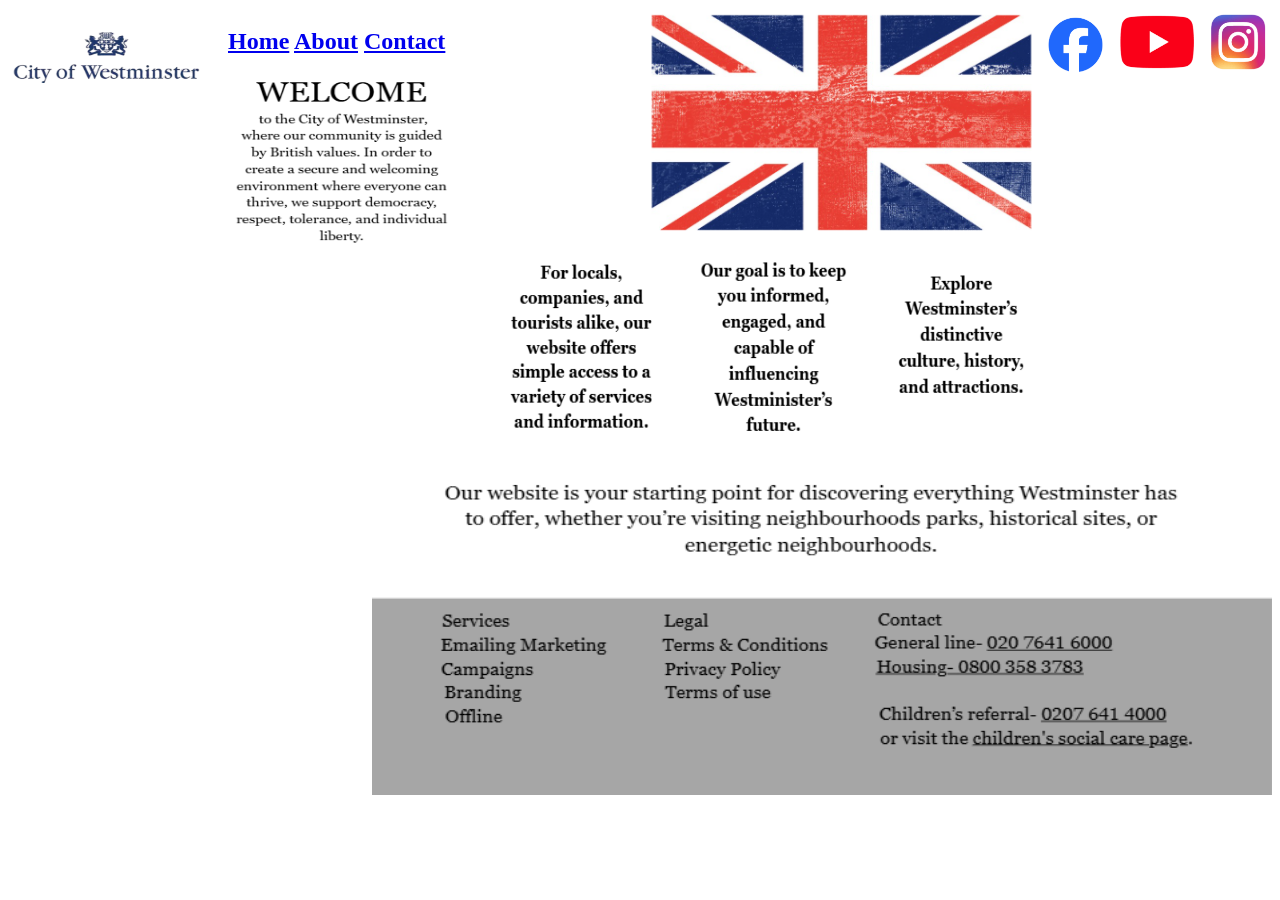
<file: index.html>
<!DOCTYPE html>
<html>
    <head>
        <title>Home page</title>
        <link rel="stylesheet" href="style.css">
    </head>

<body>

    <div class="whole_header">
    <div class="logo">
        
        <img src="logo.png" id="logo1">
    </div>
</div>


<div class="menu">
    <nav id="menu1">
        <h1>
            <!--Home page--> 
            <a href="index.html">Home</a>
            <a href="index1.html">About</a>
            <a href="index2.html">Contact</a>
        </h1>
    </nav>
</div>


<div class="social">
    <div class="social_logo">
        
        <img src="social.png" id="logo2">
    </div>
</div>

    <div class="flag">
        
        <img src="Flag.png" id="flag">
    </div>

 <div class="1text">
        
        <img src="1text.png" id="text">
    </div>

    
 <div class="2text">
        
        <img src="2text.png" id="text2">
    </div>
<div class="footer">
        
        <img src="footer.png" id="footer">
    </div>



</body>
</html>
</file>
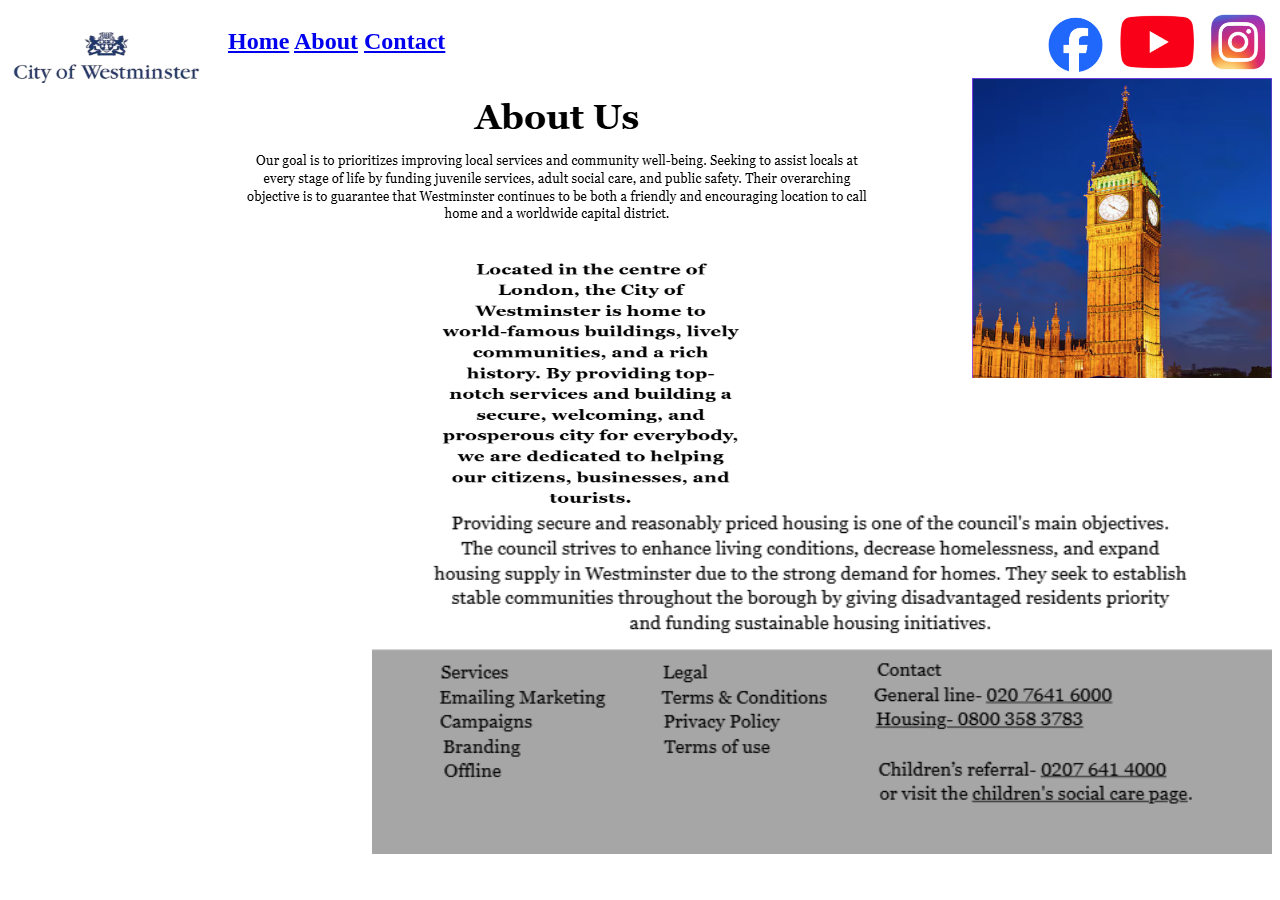
<file: index1.html>
<!DOCTYPE html>
<html>
    <head>
        <title>About page</title>
        <link rel="stylesheet" href="style.css">
    </head>

    <body>

    <div class="whole_header">
    <div class="logo">
        
        <img src="logo.png" id="logo1">
    </div>
</div>


<div class="menu">
    <nav id="menu1">
        <h1>
            <!--Home page--> 
            <a href="index.html">Home</a>
            <a href="index1.html">About</a>
            <a href="index2.html">Contact</a>
        </h1>
    </nav>
</div>


<div class="social">
    <div class="social_logo">
        
        <img src="social.png" id="logo2">
    </div>
</div>

    <div class="aboutext">
        
        <img src="aboutext.png" id="aboutext">
    </div>


       
 <div class="bigben">
        
        <img src="bigben.png" id="bigben">
    </div>

<div class="about2">
        
        <img src="about2.png" id="about2">
    </div>

<div class="footer2">
        
        <img src="footer2.png" id="footer2">
    </div>

    </body>

</html>
</file>
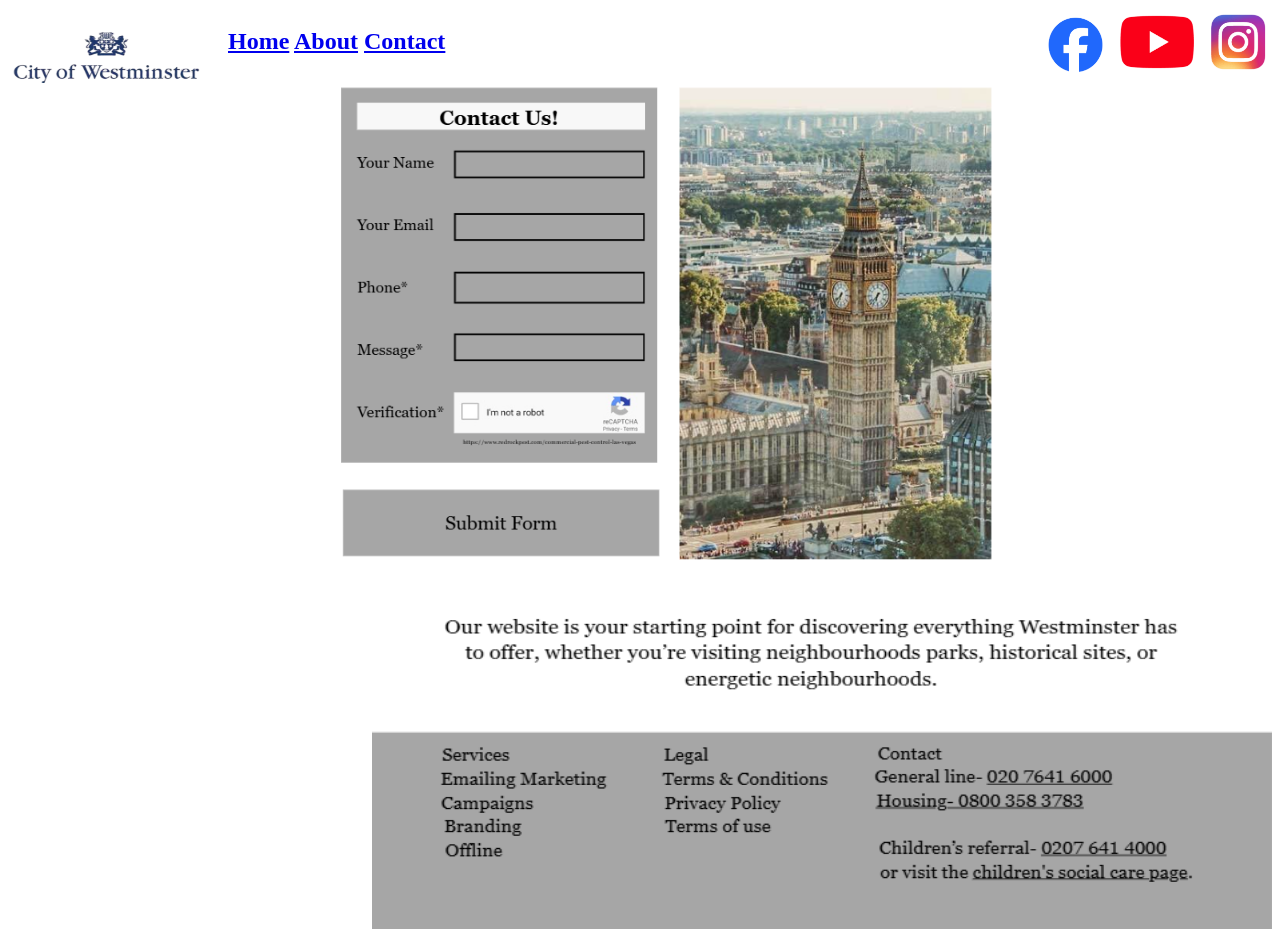
<file: index2.html>
<!DOCTYPE html>
<html>
    <head>
        <title>Contact page</title>
        <link rel="stylesheet" href="style.css">
    </head>

    <body>

    <div class="whole_header">
    <div class="logo">
        
        <img src="logo.png" id="logo1">
    </div>
</div>


<div class="menu">
    <nav id="menu1">
        <h1>
            <!--Home page--> 
            <a href="index.html">Home</a>
            <a href="index1.html">About</a>
            <a href="index2.html">Contact</a>
        </h1>
    </nav>
</div>


<div class="social">
    <div class="social_logo">
        
        <img src="social.png" id="logo2">
    </div>
</div>

    <div class="contact">
        
        <img src="contact.png" id="contact">
    </div>
    
    <div class="footer">
        
        <img src="footer.png" id="footer">
    </div>
</file>
<file: style.css>
#logo1{
    width:200px;
    height:150px;
    float:left;
    padding-right: 20px;
}

#menu1{
    float:left;
}

#logo2{
    width: 230px;
    height:70px;
     float:right;
    
}

#flag{
    width: 400px;
    height:230px;
     float:right;
    
}

#text{
    width: 230px;
    height:170px;
     float:left;
     padding-right: 120px;

    
}

#text2{
    width: 550px;
    height:200px;
    float:right;
    padding-right: 230px;
    
}

#footer{
    width: 900px;
    height:350px;
    float:right;
    
    
}





#aboutext{
   float:left;
}

#bigben{
    width: 300px;
    height:300px;
     float:right;
    
}

#about2{
    width: 300px;
    height:250px;
    float:right;
    padding-right: 230px;
    
}

#footer2{
    width: 900px;
    height:350px;
    float:right;
    
    
}





#contact{
    width: 700px;
    height: 500px;
    padding-left: 90px;
}

#footer{
    width: 900px;
    height:350px;
    float:right;
    
}
</file>
